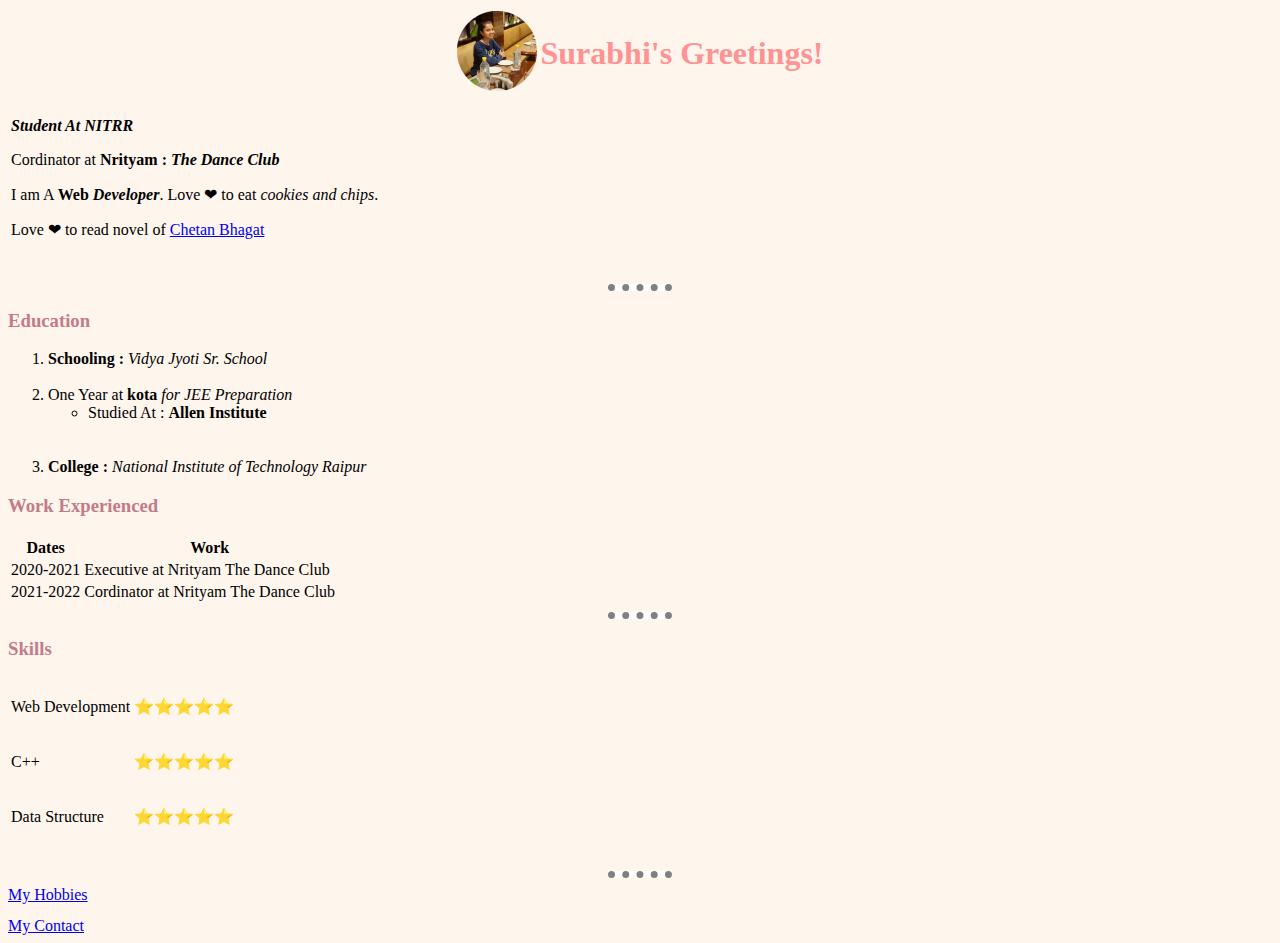
<file: index.html>
<!DOCTYPE html>
<html lang="en" dir="ltr">

<head>
  <meta charset="utf-8">
  <title>🍀Surabhi's Personal Site</title>
  <link rel="stylesheet" href="css/styles.css">
</head>

<body>
  <table class="center">
    <tr>
    <td><img src="images/surbhi-modified.png" alt="Surabhi's Profile"></td>
    <td><h1>Surabhi's Greetings!</h1></td>
  </tr>
    </table>
  <table >
    <tr>
       <td>  <p><em><b>Student At NITRR</b></em></p>
         <p>Cordinator at <strong>Nrityam :</strong> <em> <strong>The Dance Club</strong></em> </p>
         <p>I am A <strong>Web <em>Developer</em></strong>. Love ❤ to eat <i>cookies and chips</i>.</p><p>Love ❤ to read novel of <a href="https://en.wikipedia.org/wiki/Chetan_Bhagat"> Chetan Bhagat</a></p></td>
    </tr>
  </table>
   <br>
  <hr noshade>
  <h3>Education</h3>
  <ol>
    <li><strong>Schooling :</strong><em> Vidya Jyoti Sr. School</em></li>
    <br>
    <li>One Year at <b>kota</b><em> for JEE Preparation</em></li>
    <ul>
      <li>Studied At : <strong>Allen Institute</strong></li>
      <br>
    </ul>
    <br>
    <li><strong>College :</strong><em> National Institute of Technology Raipur</em></li>
  </ol>
  <h3>Work Experienced</h3>
  <table>
    <thead>
      <tr>
        <th>Dates</th>
        <th>Work</th>
      </tr>
    </thead>
    <tr>
      <td>2020-2021</td>
      <td>   Executive at Nrityam The Dance Club</td>
    </tr>
    <tr>
      <td>2021-2022</td>
      <td>   Cordinator at Nrityam The Dance Club</td>
    </tr>
  </table>
  <hr>
  <h3>Skills</h3>
  <table>
    <tr>
      <td>Web Development</td>
      <td><p>⭐⭐⭐⭐⭐</p> </td>
    </tr>
    <tr>
      <td>C++</td>
      <td><p>⭐⭐⭐⭐⭐</p></td>

    </tr>
    <tr>
      <td>Data Structure</td>
      <td><p>⭐⭐⭐⭐⭐</p></td>
    </tr>
  </table>
  <br>
  <hr>
  <a href="hobbies.html">My Hobbies</a><pre></pre> <a href="contact.html">My Contact</a>
</body>

</html>
</file>
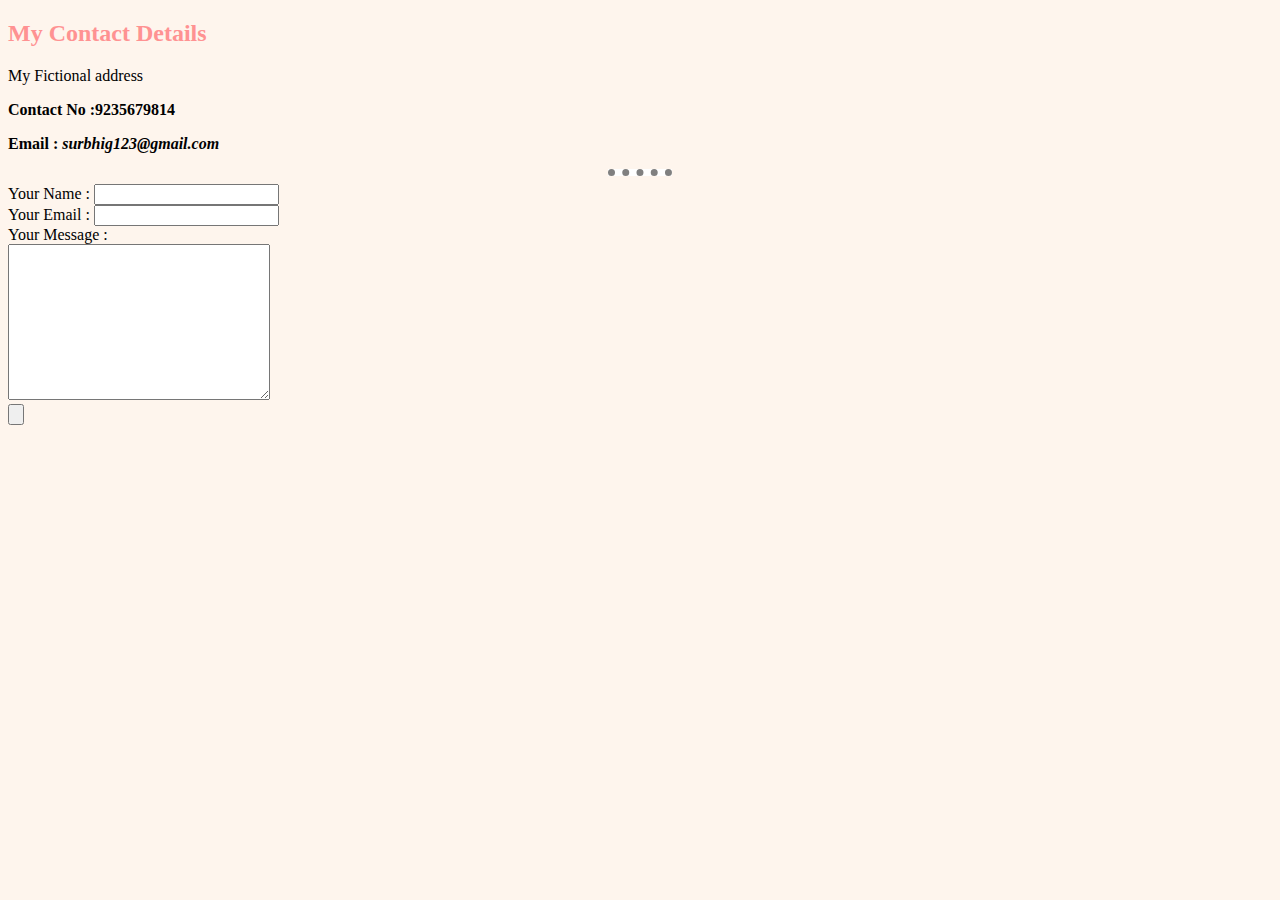
<file: contact.html>
<!DOCTYPE html>
<html lang="en" dir="ltr">
  <head>
    <meta charset="utf-8">
    <title>My Personal Info</title>
      <link rel="stylesheet" href="css/styles.css">
  </head>
  <body>
    <h2>My Contact Details</h2>
    <p>My Fictional address</p>
    <p><strong>Contact No :9235679814</strong></p>
    <p> <strong>Email : <em>surbhig123@gmail.com</em></strong> </p>
    <hr>
    <form action="mailto:info@londonappbewery.com" method="post" enctype="text/plain">
      <label> Your Name :</label>
      <input type="text" name="Your Name" value=""><br>
      <label>Your Email :</label>
      <input type="text" name="Your Email" value=""><br>
      <label>Your Message :</label><br>
      <textarea name="Your Message" rows="10" cols="30"></textarea><br>
      <input type="submit" name="" value="">

    </form>
  </body>
</html>
</file>
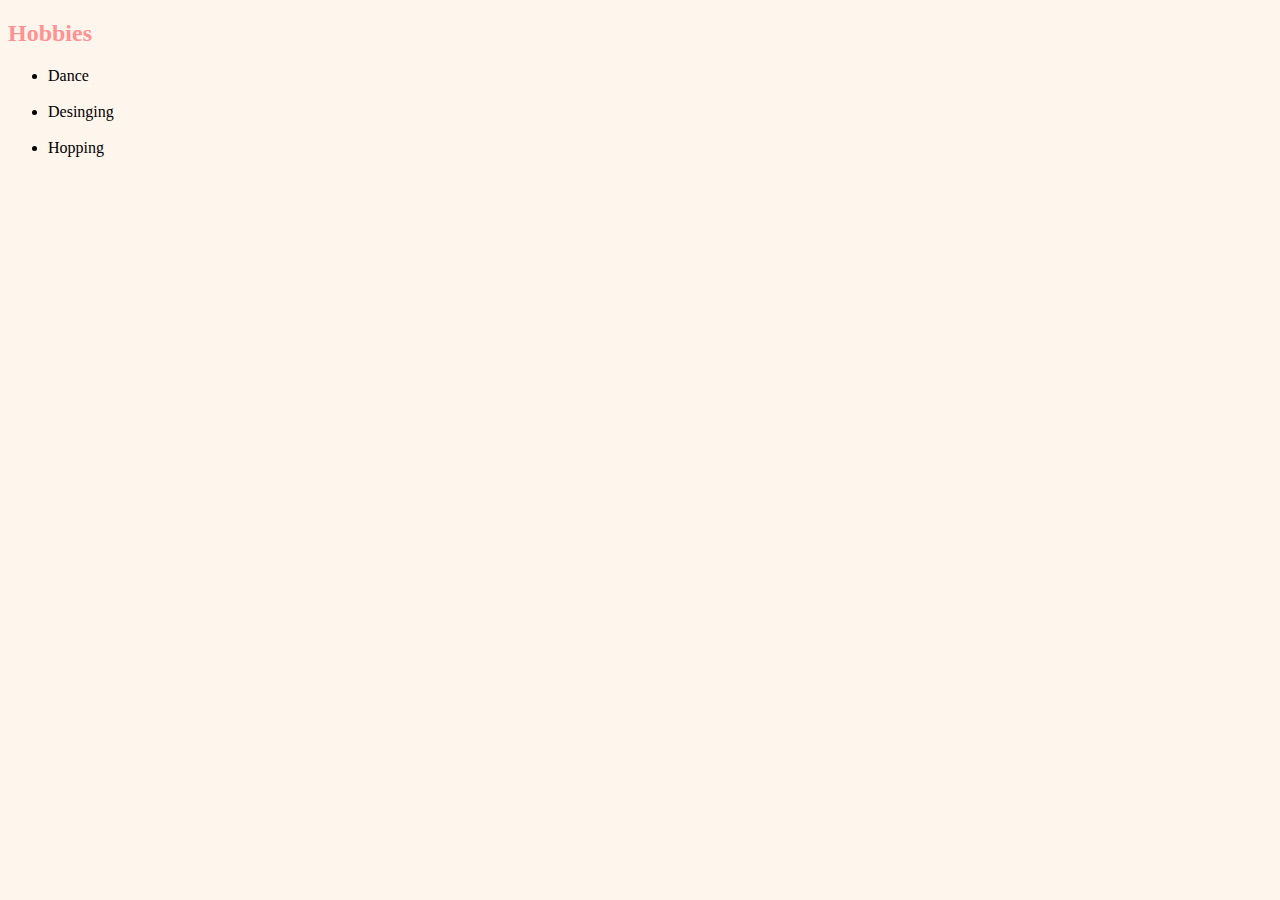
<file: hobbies.html>
<!DOCTYPE html>
<html lang="en" dir="ltr">
  <head>
    <meta charset="utf-8">
    <title>My Hobbies</title>
      <link rel="stylesheet" href="css/styles.css">
  </head>
  <body>
    <h2>Hobbies</h2>
    <ul>
      <li>Dance</li>
      <br>
      <li>Desinging</li>
      <br>
      <li>Hopping</li>
    </ul>
  </body>
</html>
</file>
<file: css/styles.css>
body {
  background-color:#FEF5ED;
}
hr{
  background-color: white;
  border-style:none;
  border-top-style: dotted;
  border-color: grey;
  border-width: 7px;
  width:5%;

}
.center {
  margin-left: auto;
  margin-right: auto;
}

img{
  height: 80px;
}
h1
{
  text-align: center;
  color: #FF9292;

}
h2
{
  color: #FF9292;
}
h3
{
  color: #C37B89;
}
</file>
